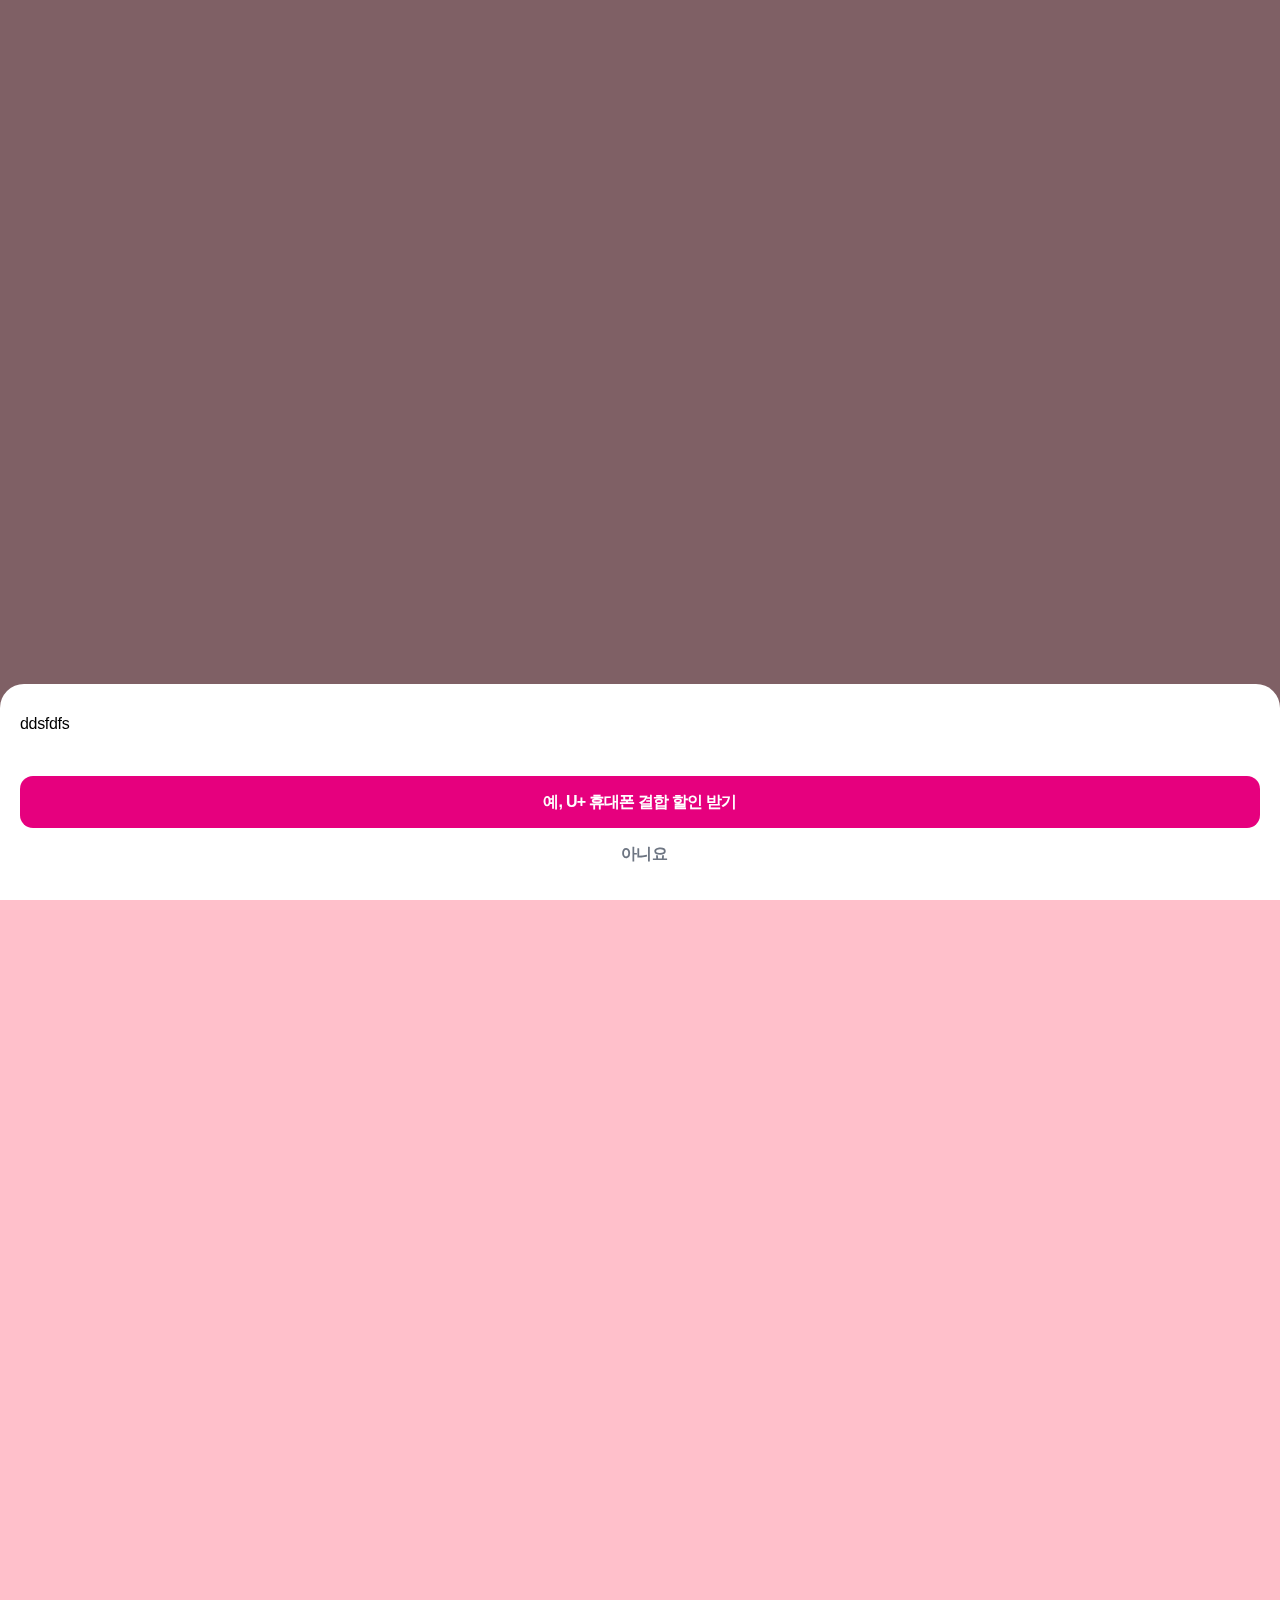
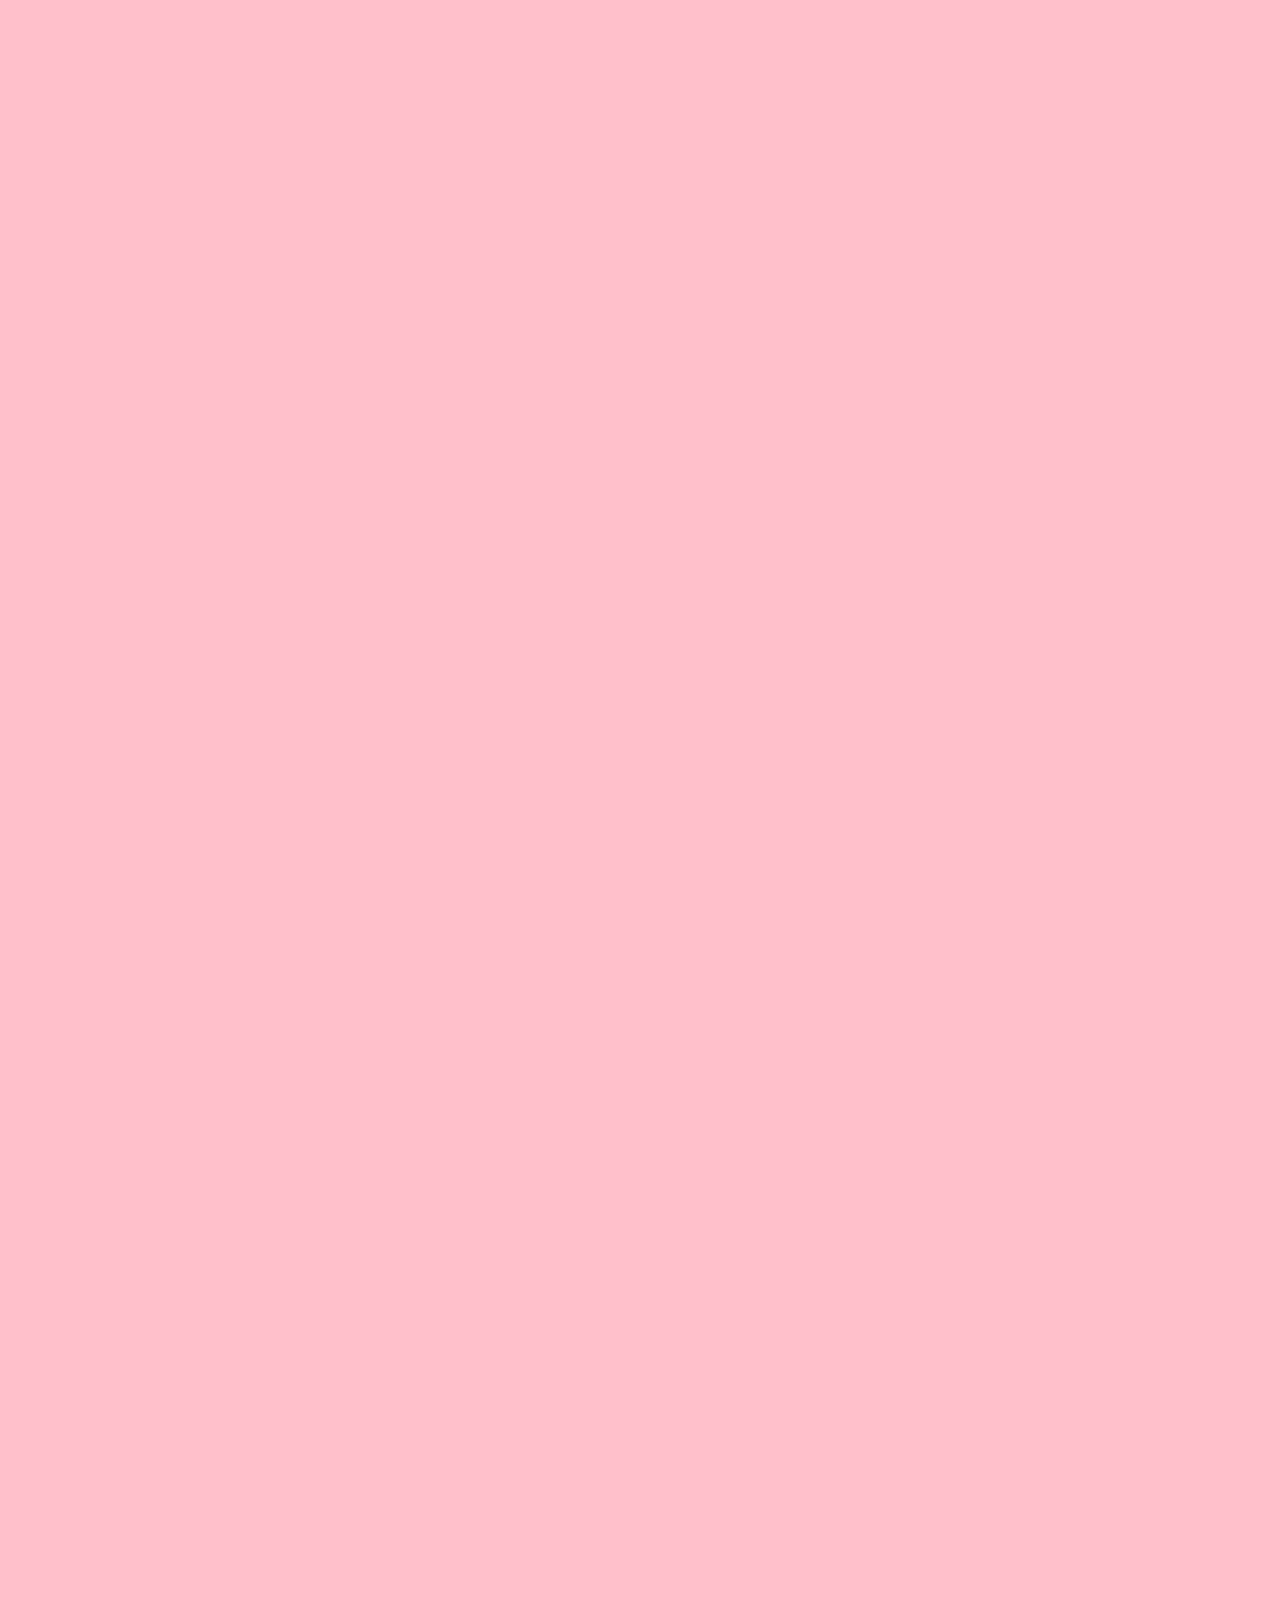
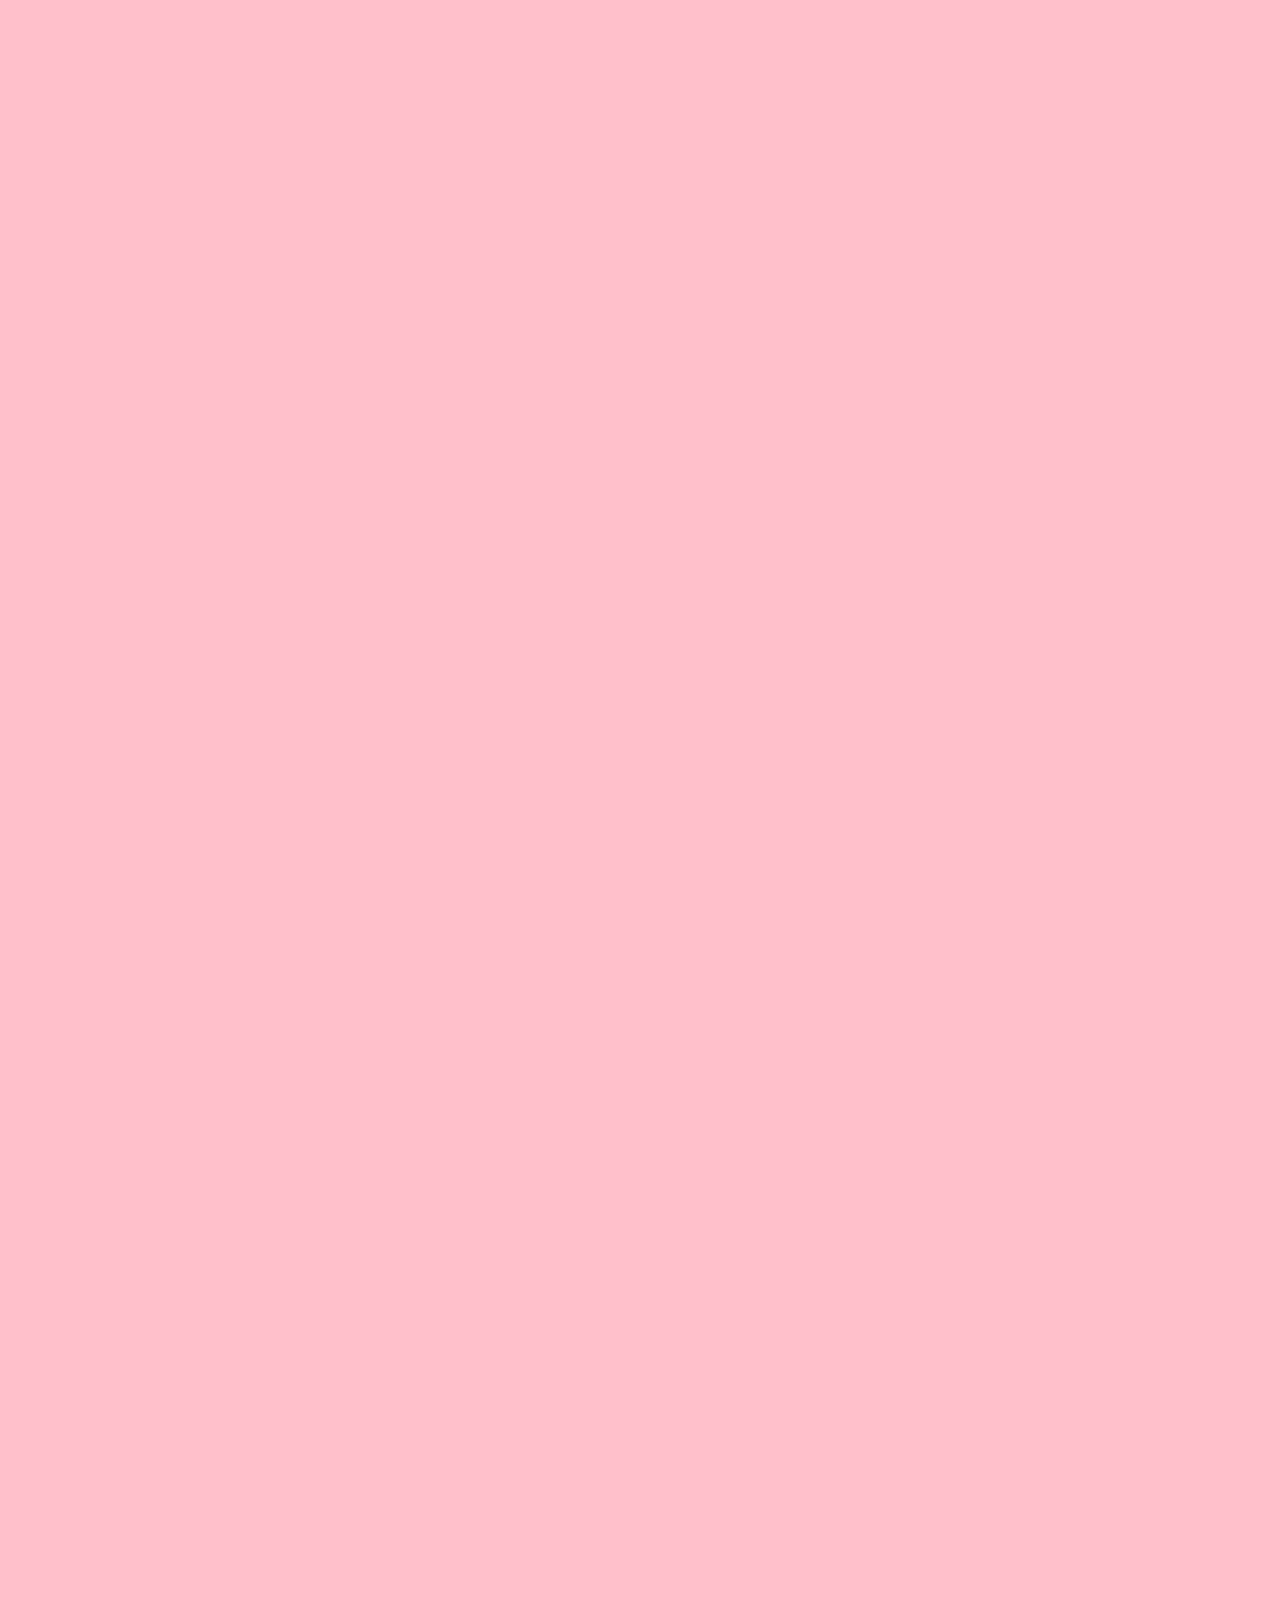
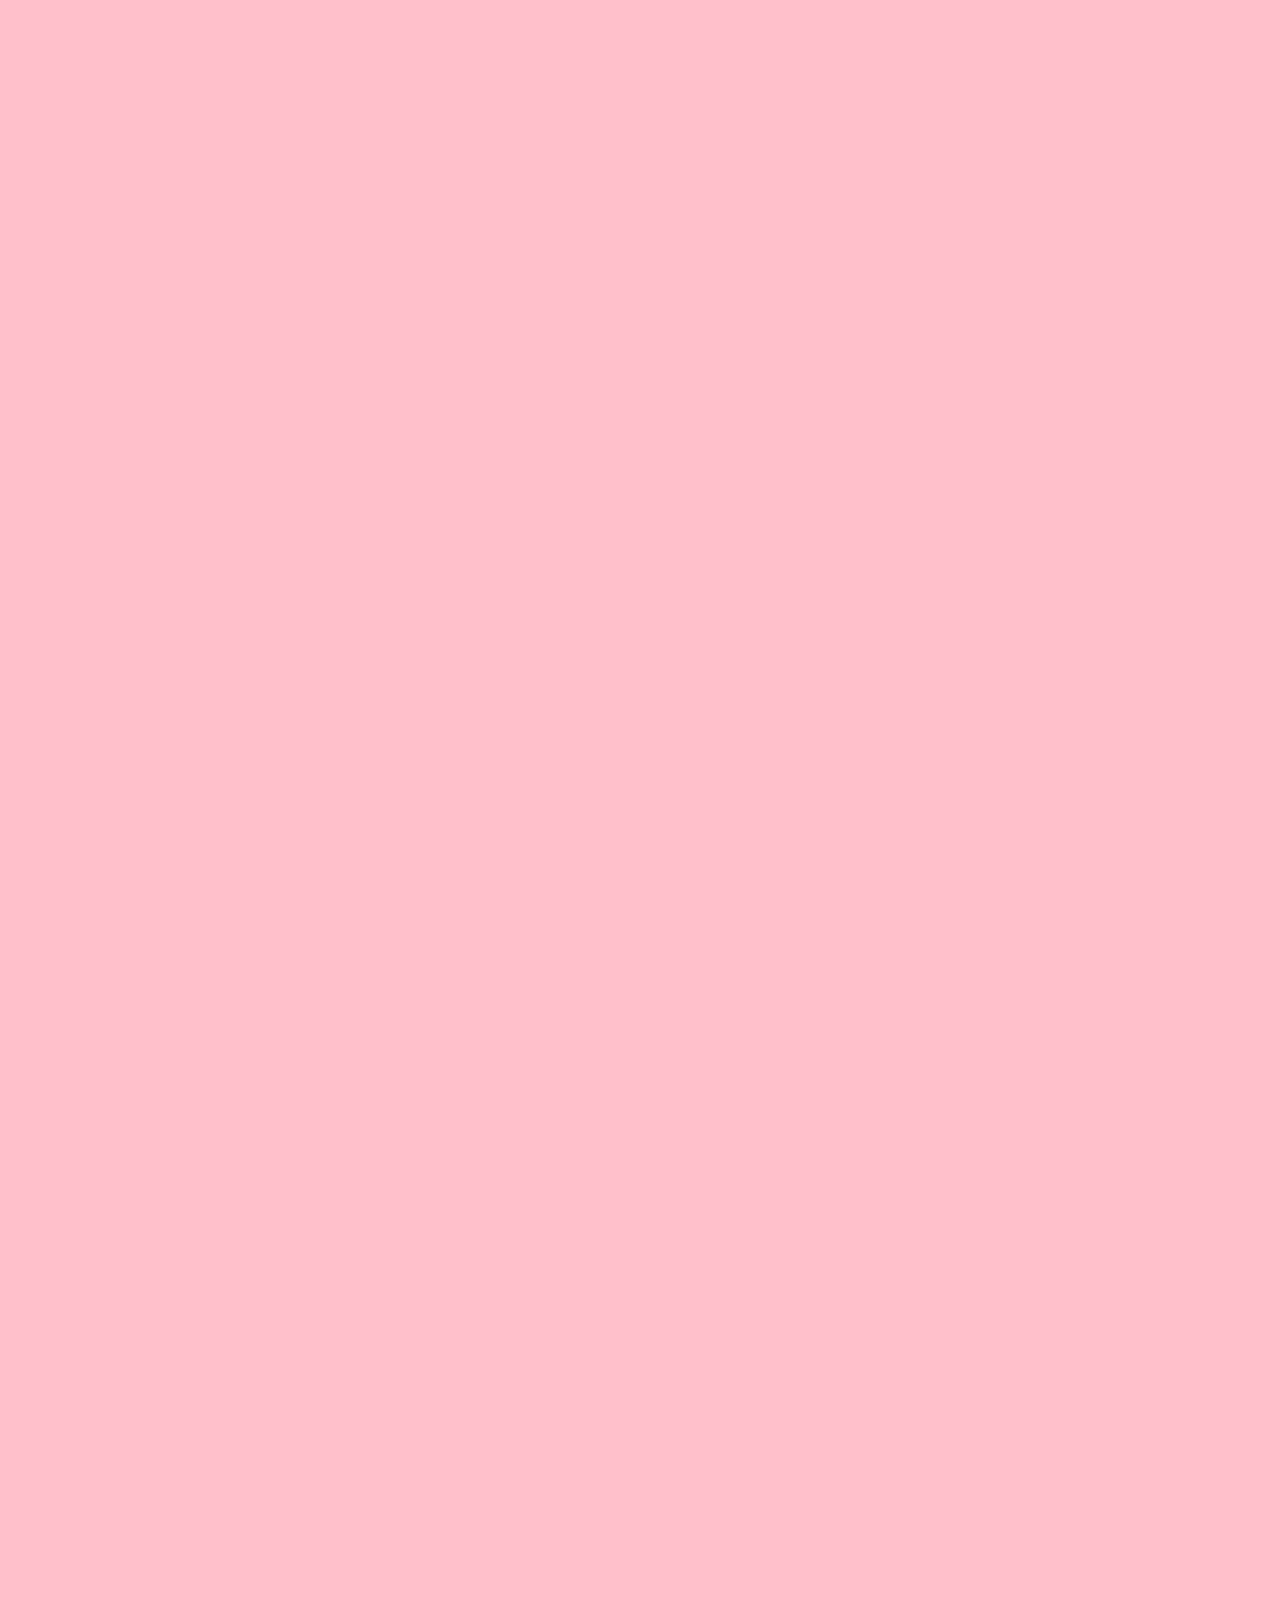
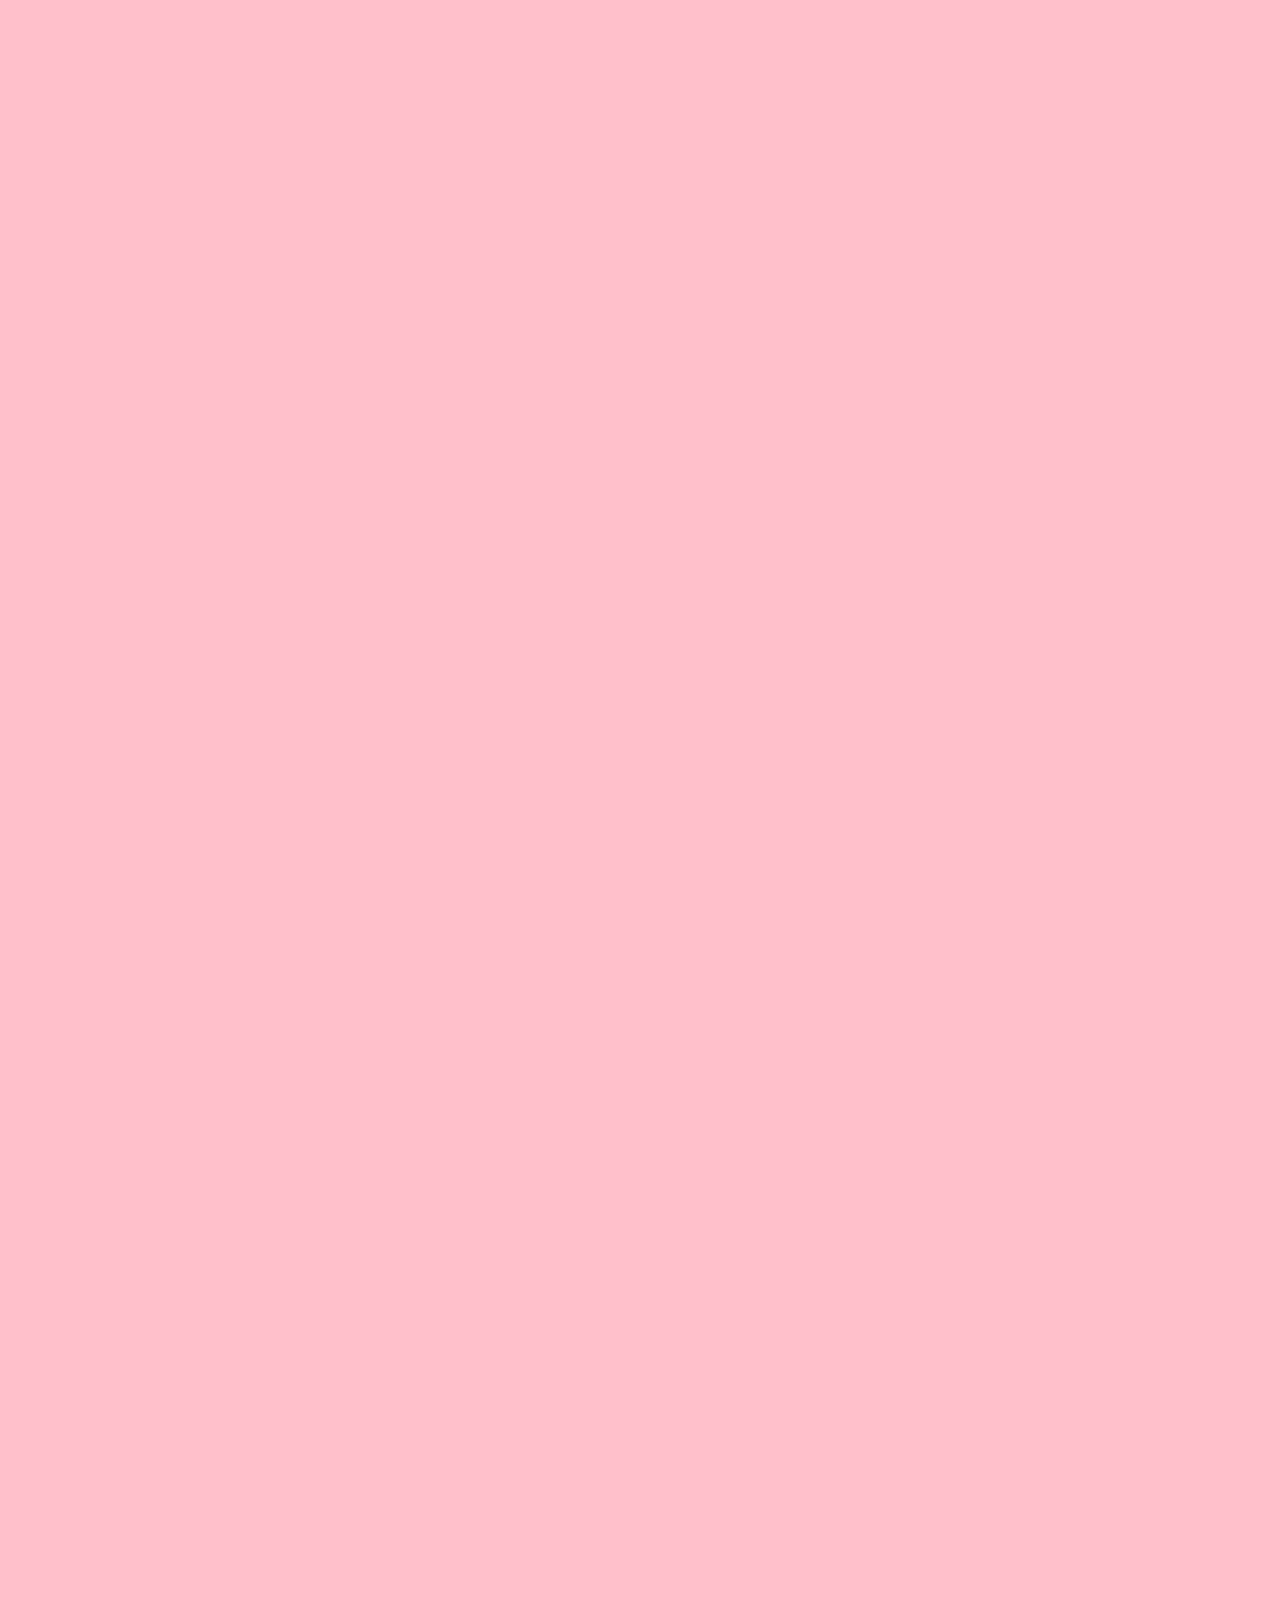
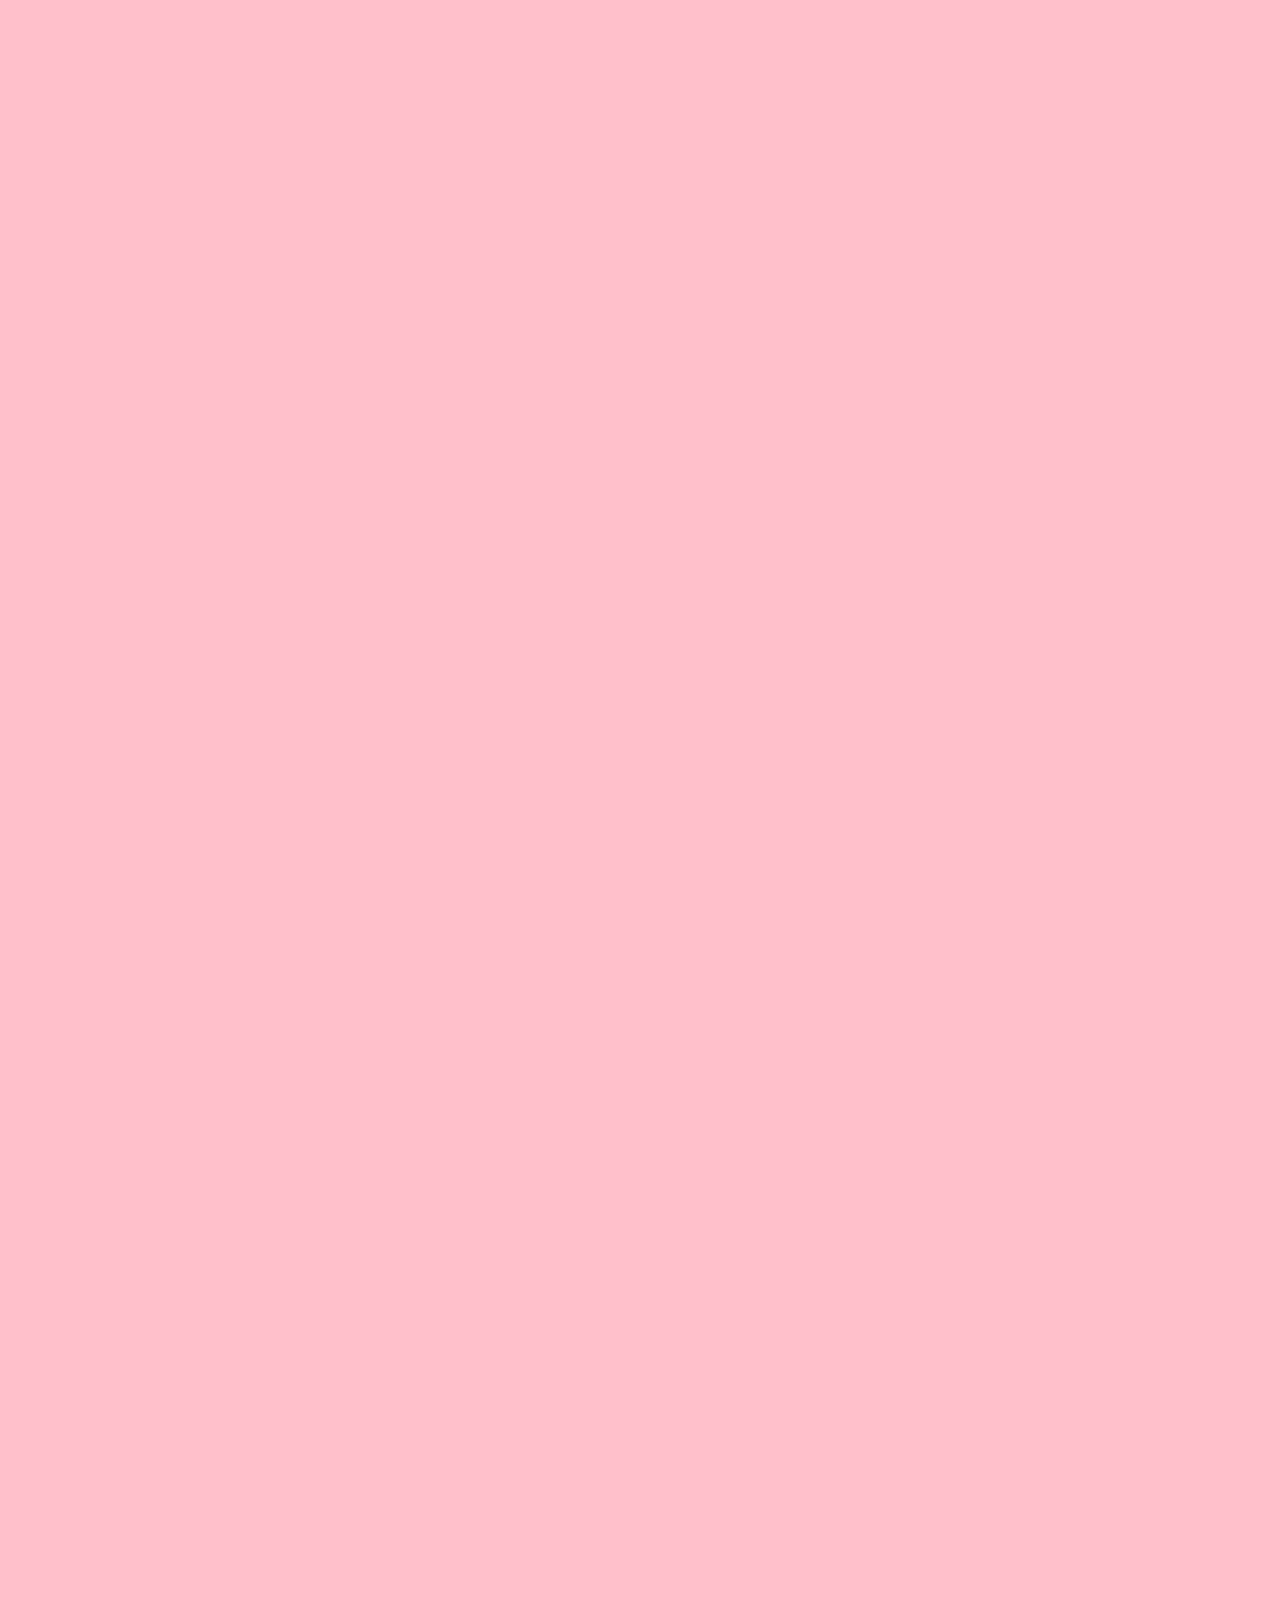
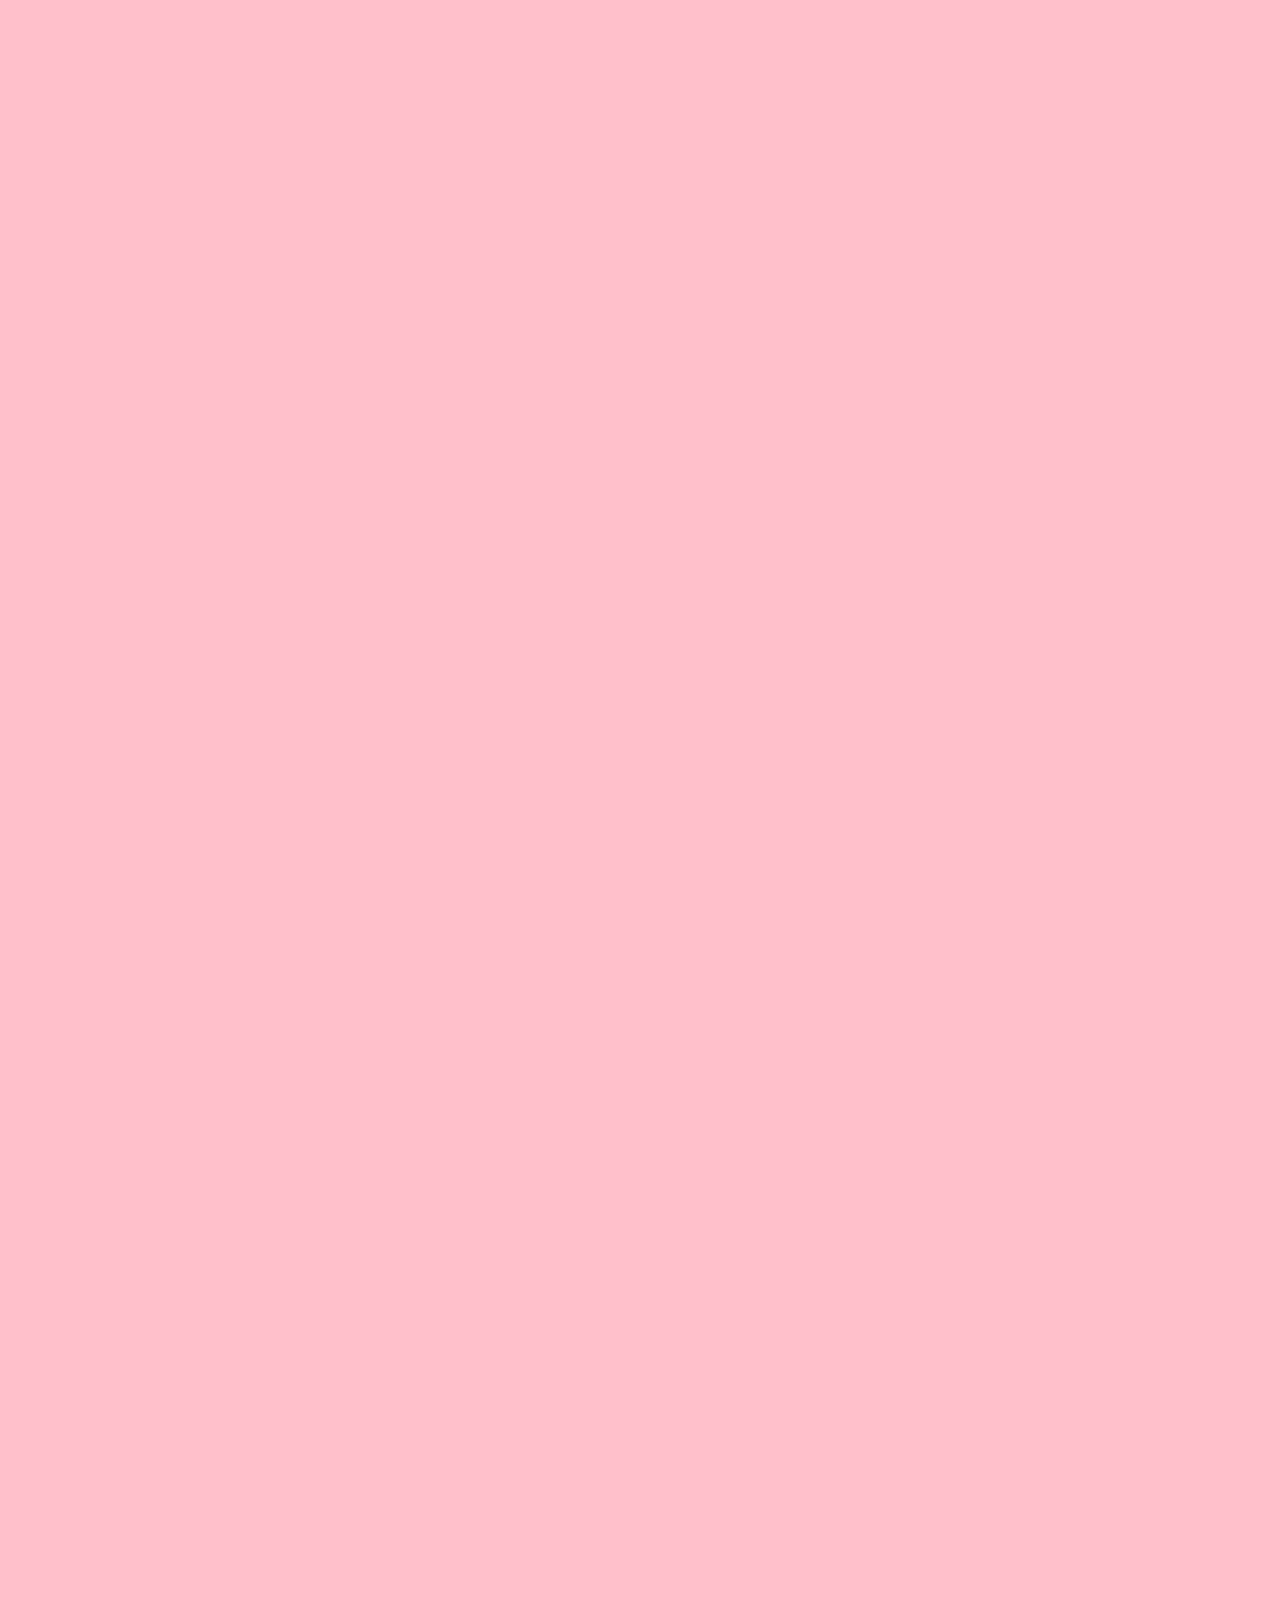
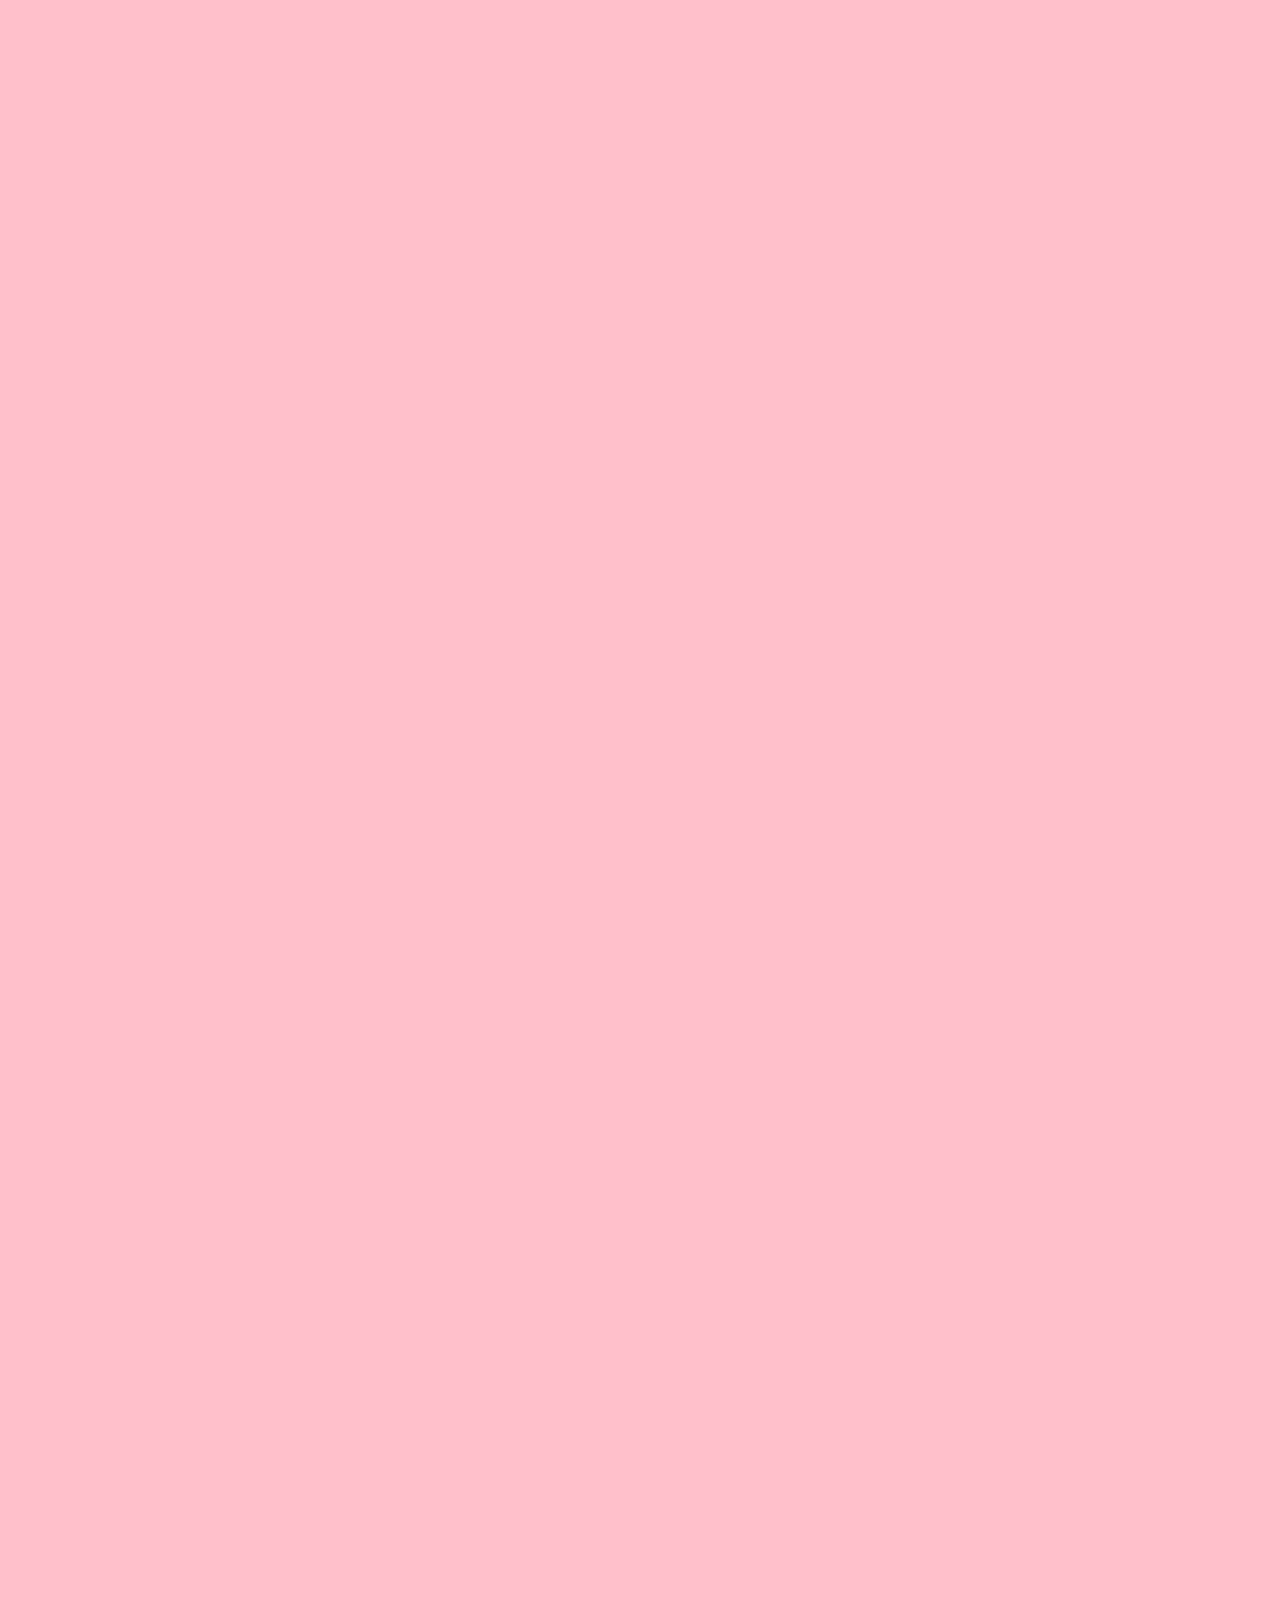
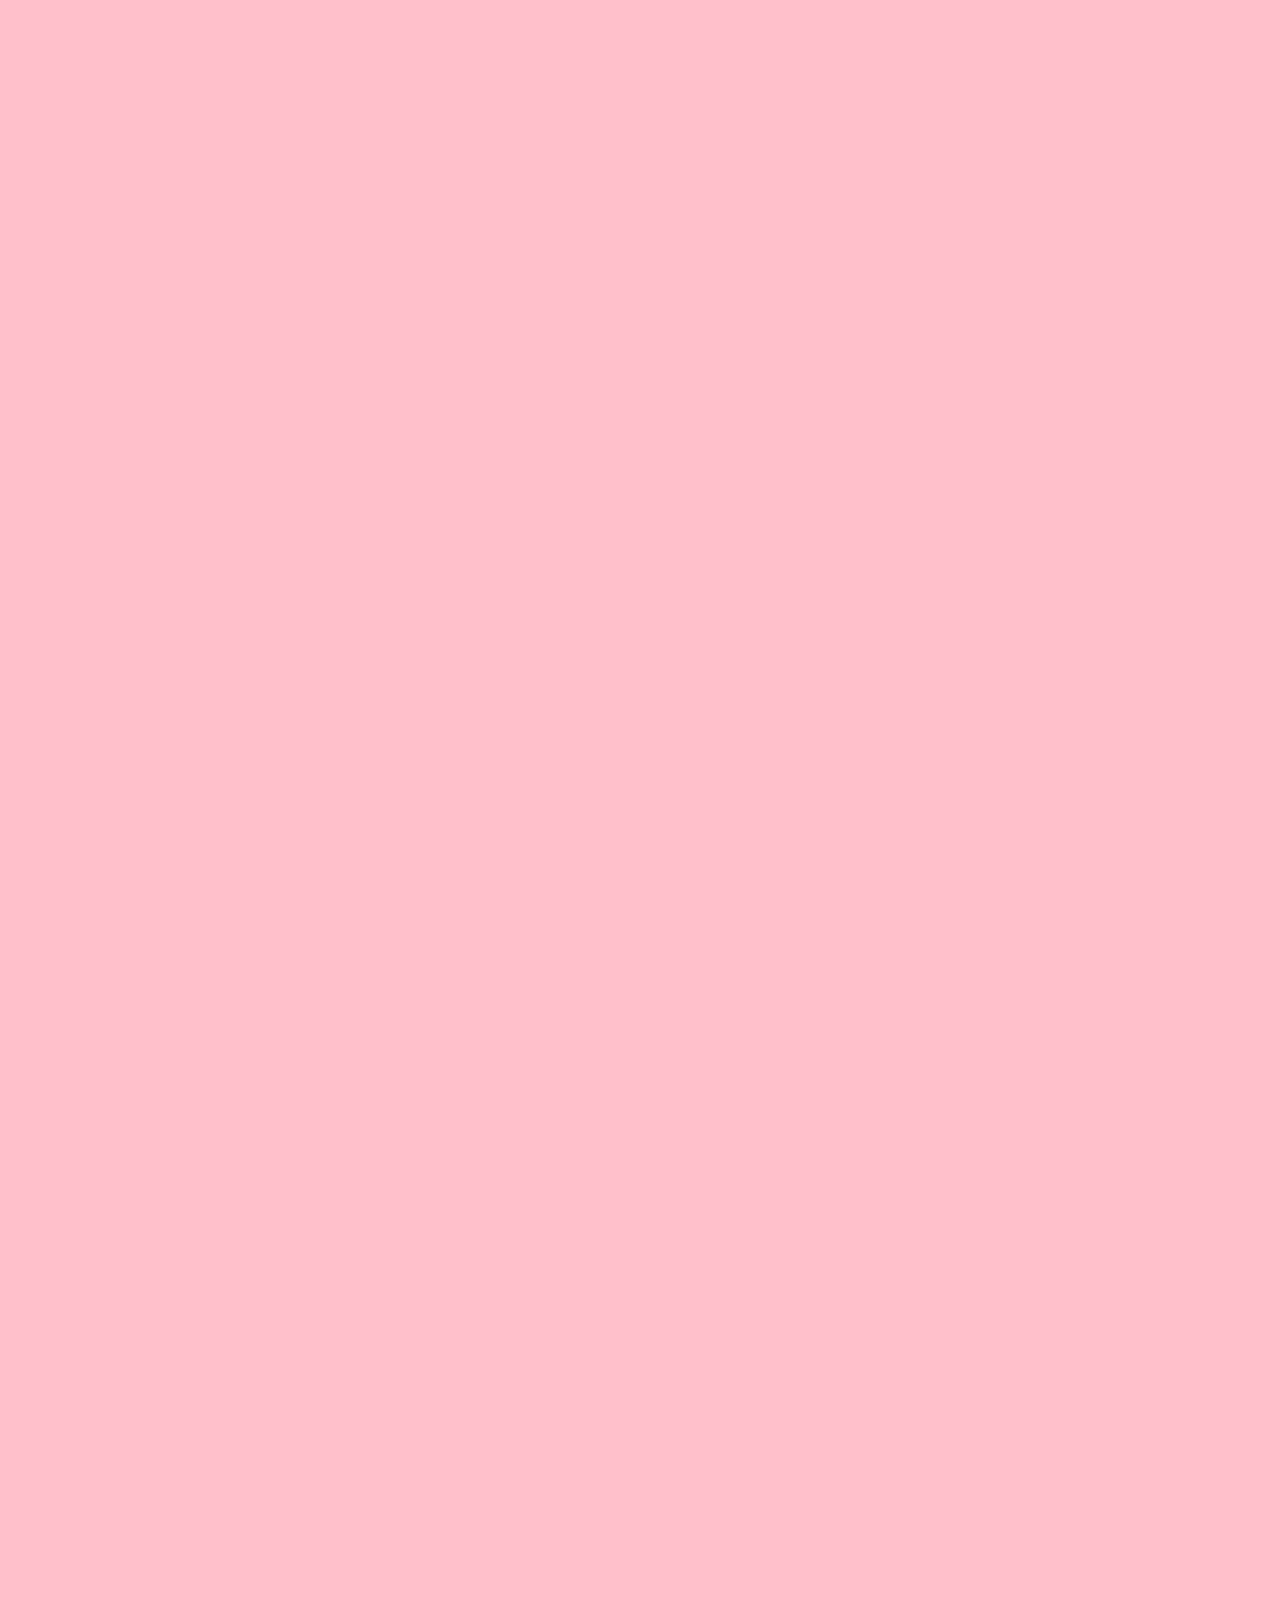
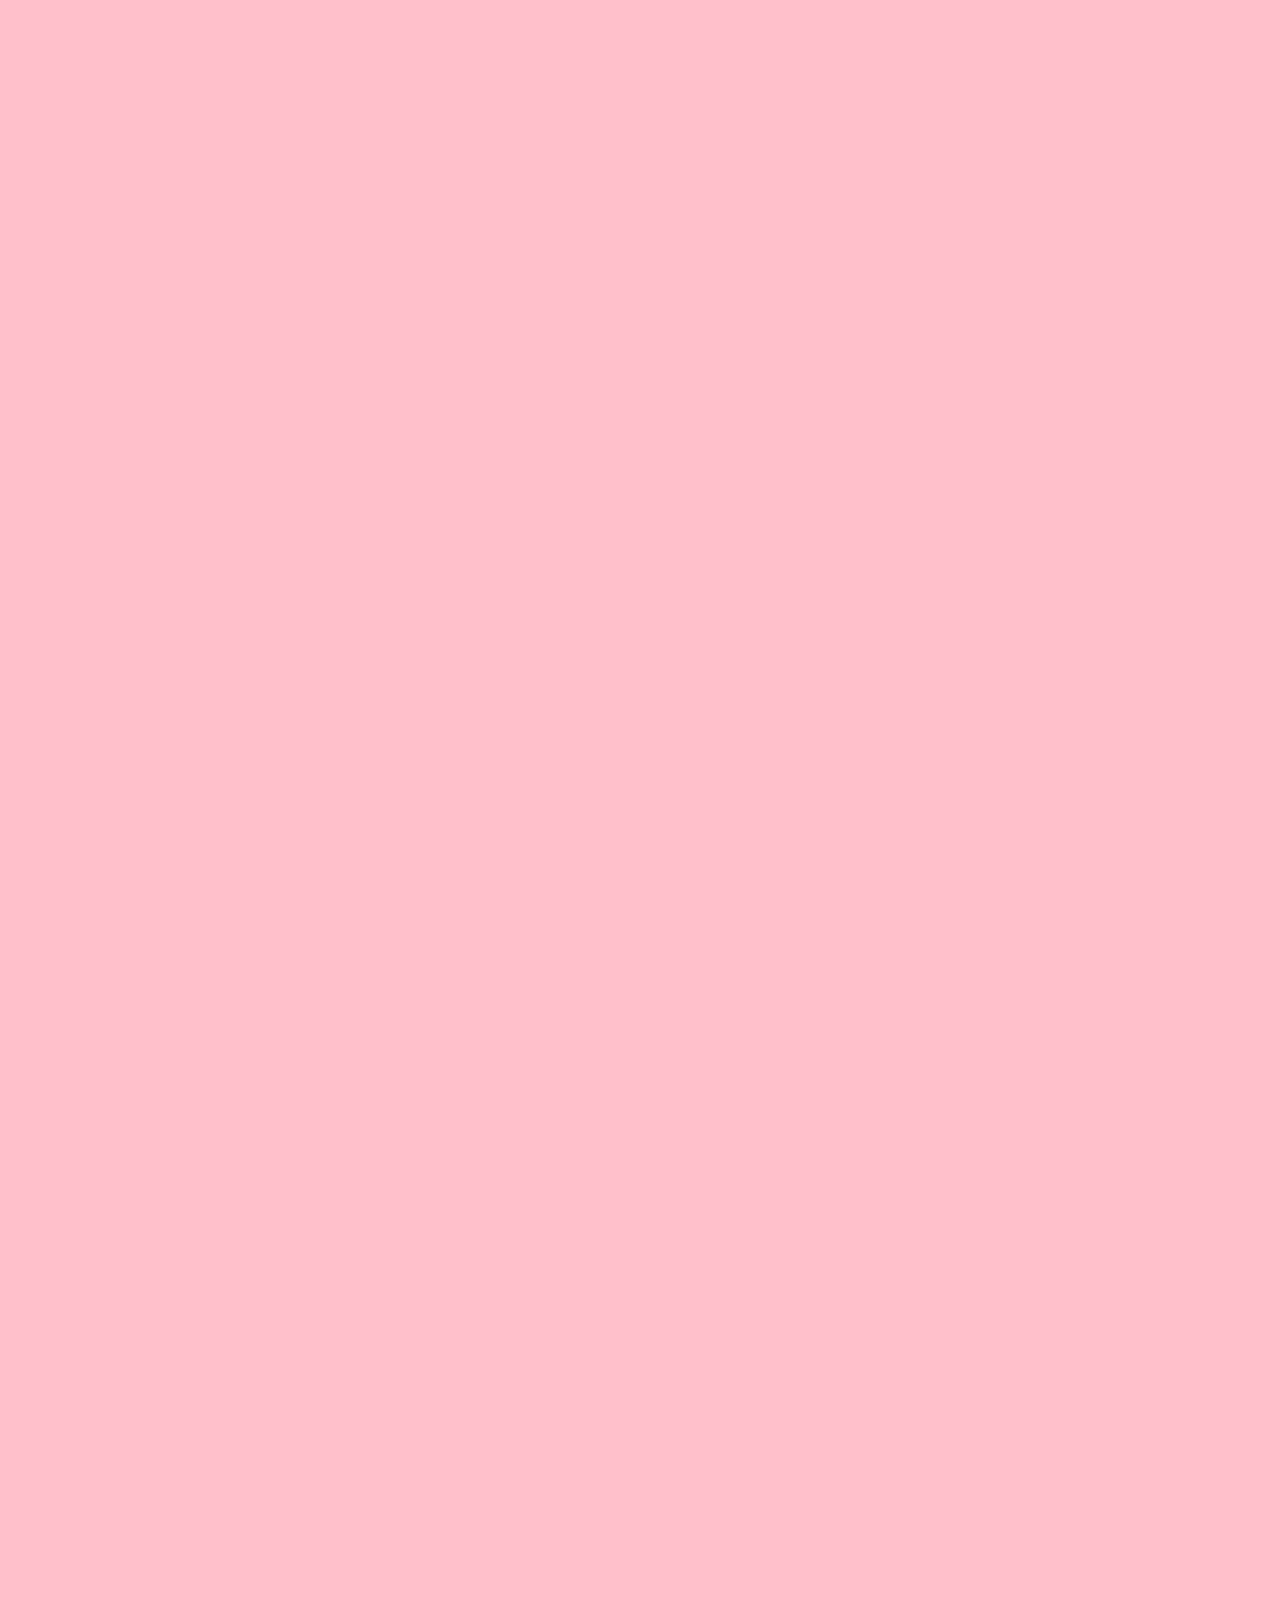
<file: test.html>
<!DOCTYPE html>
<html lang="en">
  <head>
    <meta charset="UTF-8" />
    <meta http-equiv="X-UA-Compatible" content="IE=edge" />
    <meta name="viewport" content="width=device-width, initial-scale=1.0" />
    <title>Document</title>
    <link rel="stylesheet" href="css/style.css" />
  </head>
  <body>
    <div style="height: 20000px; background: pink"></div>
    <div style="position: absolute; z-index: 1040">
      <div class="modal fade show" style="display: block">
        <div
          class="modal-dialog modal-md modal-dialog-centered modal-dialog fullpopup-layer round-type p-signup-gift close-btn-bar bottom-sheet"
        >
          <div class="modal-content" style="margin-top: auto">
            <div class="modal-body">
              <div class="c-body-content">
                <div class="simcard-sheet">ddsfdfs</div>
              </div>
            </div>
            <div class="modal-footer">
              <div class="c-btn-group column-btns">
                <button id="_uid_134" class="primary">
                  예, U+ 휴대폰 결합 할인 받기
                </button>
                <button id="_uid_135">아니요</button>
              </div>
            </div>
          </div>
        </div>
      </div>
      <div id="__BVID__227___BV_modal_backdrop_" class="modal-backdrop"></div>
    </div>
  </body>
</html>
</file>
